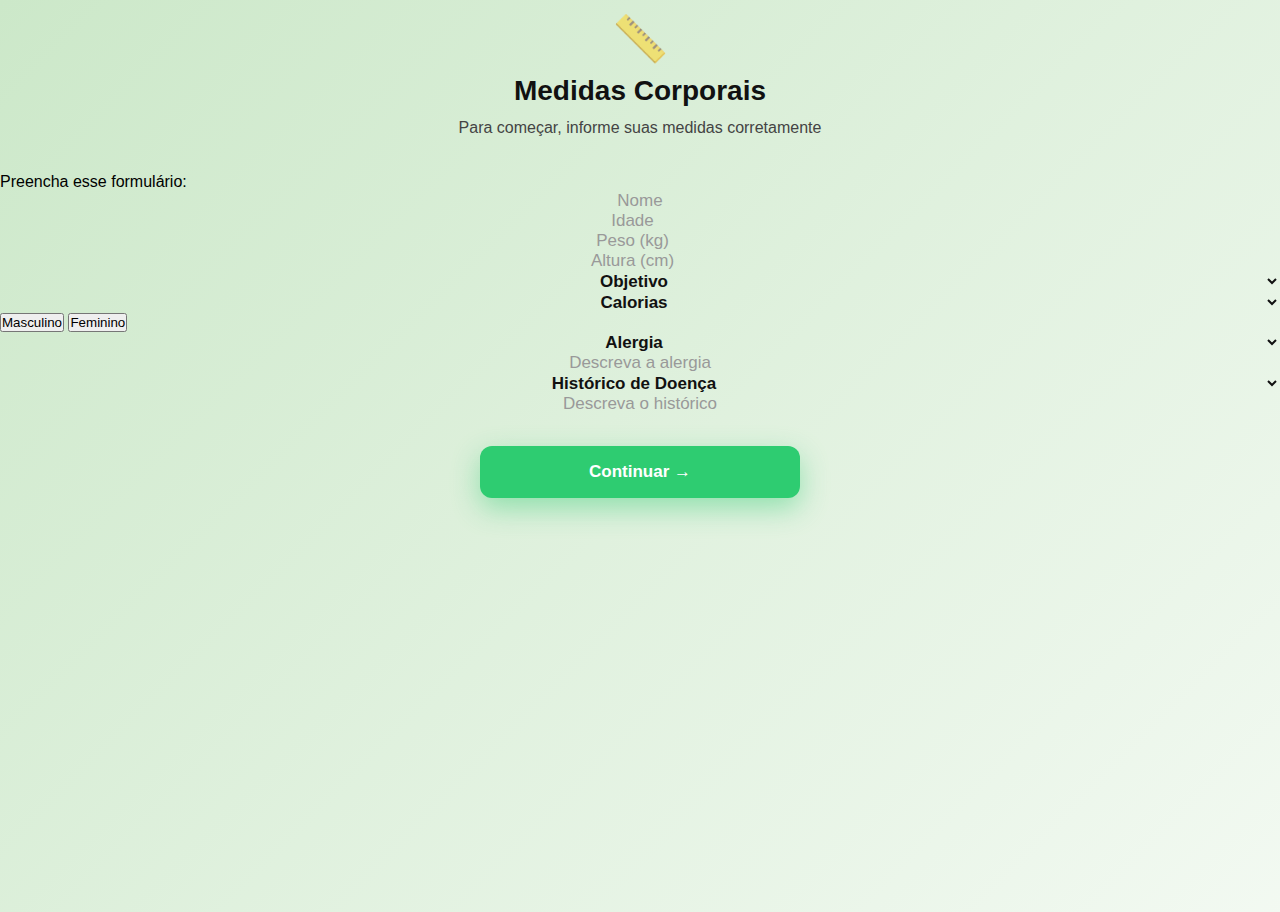
<file: dados.html>
<!DOCTYPE html>
<html lang="pt-BR">
<head>
  <meta charset="UTF-8">
  <title>Dados Básicos - Nutri+</title>
  <meta name="viewport" content="width=device-width, initial-scale=1.0">
  <link rel="stylesheet" href="css/estilo.css">
</head>
<body>

  <div class="bloco-intro">
    <div class="icone-medidas">📏</div>
    <h1 class="titulo-principal">Medidas Corporais</h1>
    <p class="subtitulo">Para começar, informe suas medidas corretamente</p>
  </div>

<div class="card-formulario">

  <div class="card-header">
    <p>Preencha esse formulário:</p>
  </div>

  <div class="campo">
    <input type="text" id="nome" placeholder="Nome">
  </div>

  <div class="campo">
    <input type="number" id="idade" placeholder="Idade">
  </div>

  <div class="campo">
    <input type="number" id="peso" placeholder="Peso (kg)">
  </div>

  <div class="campo">
    <input type="number" id="altura" placeholder="Altura (cm)">
  </div>

  <div class="campo">
    <select id="objetivo">
      <option value="" disabled selected>Objetivo</option>
      <option>Emagrecimento (Perda de Gordura Corporal)</option>
      <option>Ganhar Massa Muscular (Hipertrofia)</option>
      <option>Ganhar Massa Seca + Hipertrofia</option>
      <option>Ganhar Massa Seca + Emagrecimento (Recomposição Corporal)</option>
      <option>Manutenção</option>
      <option>Melhora da Performance</option>
      <option>Saúde e Bem-Estar Geral</option>
    </select>
  </div>

  <div class="campo">
    <select id="calorias">
      <option value="" disabled selected>Calorias</option>
      <option>1400 kcal</option>
      <option>1600 kcal</option>
      <option>1800 kcal</option>
      <option>2000 kcal</option>
      <option>2200 kcal</option>
      <option>2400 kcal</option>
      <option>Não sei dizer</option>
    </select>
  </div>

  <div class="sexo-toggle">
    <button type="button" class="sexo ativo" data-value="Masculino">Masculino</button>
    <button type="button" class="sexo" data-value="Feminino">Feminino</button>
  </div>

  <input type="hidden" id="sexo" value="Masculino">

  <div class="campo">
    <select id="alergia">
      <option value="" disabled selected>Alergia</option>
      <option value="nao">Não possuo</option>
      <option value="sim">Sim, possuo</option>
    </select>

    <input
      type="text"
      id="alergiaDescricao"
      class="input-extra"
      placeholder="Descreva a alergia"
    >
  </div>

  <div class="campo">
    <select id="historico">
      <option value="" disabled selected>Histórico de Doença</option>
      <option value="nao">Não possuo</option>
      <option value="pessoal">Sim, pessoal</option>
      <option value="familiar">Sim, familiar</option>
    </select>

    <input
      type="text"
      id="historicoDescricao"
      class="input-extra"
      placeholder="Descreva o histórico"
    >
  </div>

  <button id="btnContinuar" class="botao-principal" disabled>
    Continuar →
  </button>

</div>

  <script src="js/dados.js"></script>
</body>
</html>
</file>
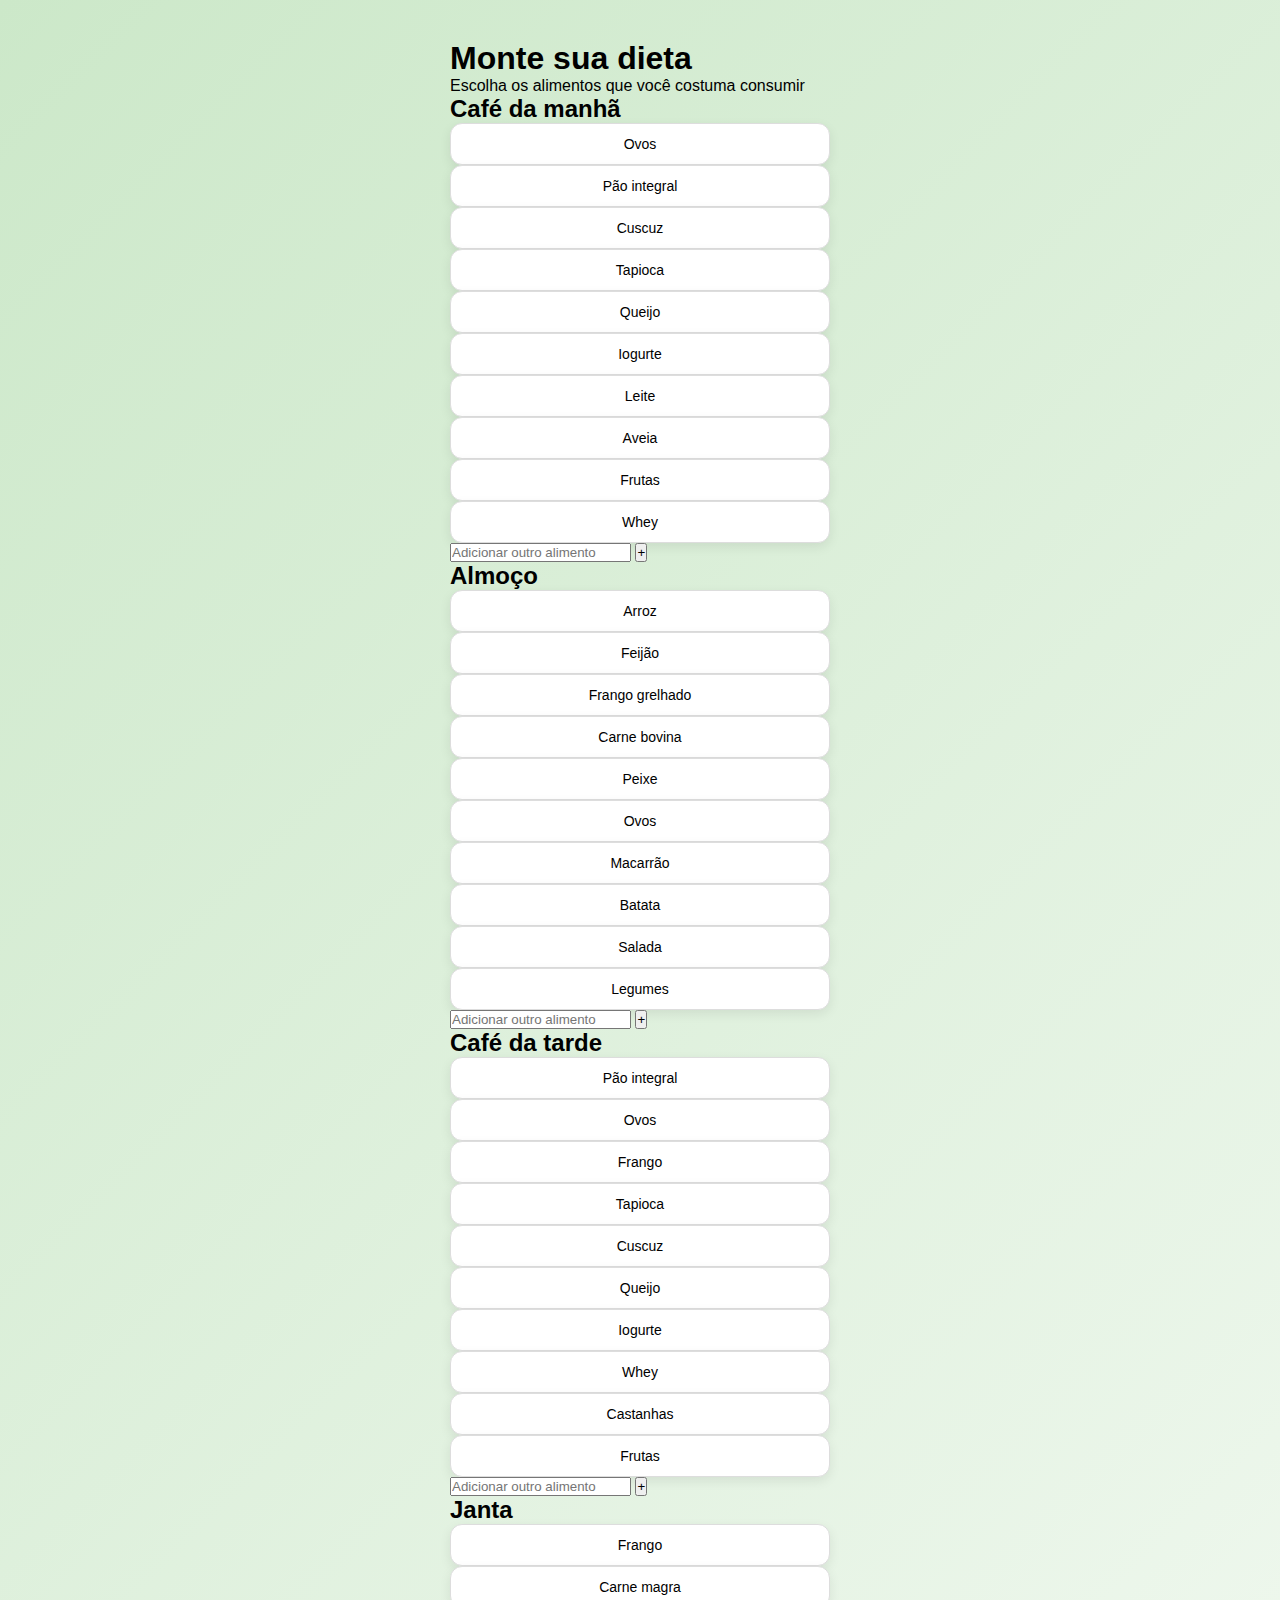
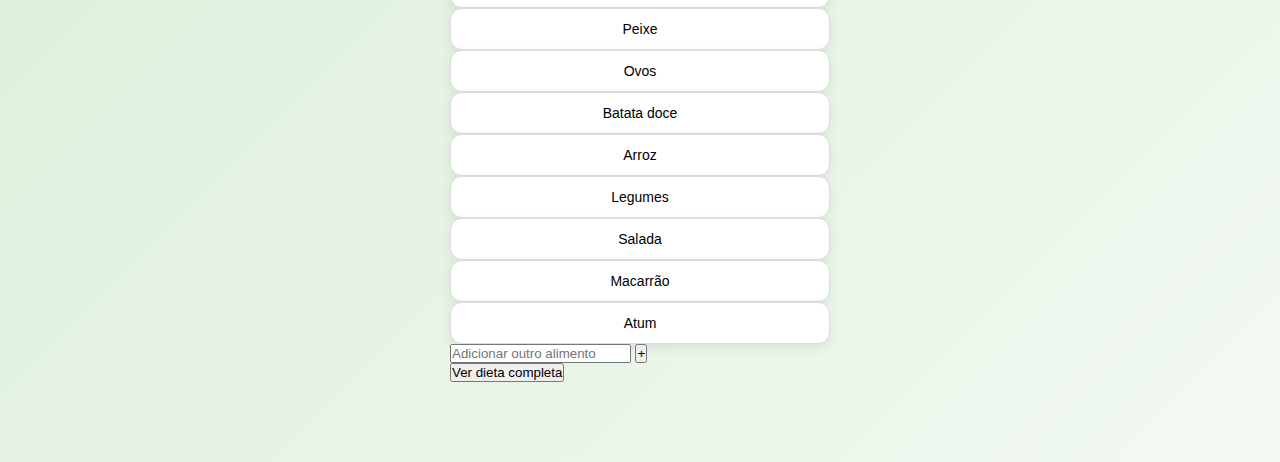
<file: dieta.html>
<!DOCTYPE html>
<html lang="pt-BR">
<head>
<meta charset="UTF-8">
<title>Escolha seus alimentos</title>
<meta name="viewport" content="width=device-width, initial-scale=1.0">
<link rel="stylesheet" href="css/estilo.css">
</head>

<body>

<div class="container">
  <h1>Monte sua dieta</h1>
  <p>Escolha os alimentos que você costuma consumir</p>

  <!-- TEMPLATE REFEIÇÃO -->
  <div class="refeicao">

    <h2>Café da manhã</h2>
    <div class="grid-alimentos" id="cafeManha">
      <div class="card" data-grupo="cafeManha">Ovos</div>
      <div class="card" data-grupo="cafeManha">Pão integral</div>
      <div class="card" data-grupo="cafeManha">Cuscuz</div>
      <div class="card" data-grupo="cafeManha">Tapioca</div>
      <div class="card" data-grupo="cafeManha">Queijo</div>
      <div class="card" data-grupo="cafeManha">Iogurte</div>
      <div class="card" data-grupo="cafeManha">Leite</div>
      <div class="card" data-grupo="cafeManha">Aveia</div>
      <div class="card" data-grupo="cafeManha">Frutas</div>
      <div class="card" data-grupo="cafeManha">Whey</div>
    </div>

    <div class="add-alimento">
      <input type="text" placeholder="Adicionar outro alimento">
      <button onclick="adicionarAlimento(this,'cafeManha')">+</button>
    </div>

  </div>

  <div class="refeicao">
    <h2>Almoço</h2>
    <div class="grid-alimentos" id="almoco">
      <div class="card" data-grupo="almoco">Arroz</div>
      <div class="card" data-grupo="almoco">Feijão</div>
      <div class="card" data-grupo="almoco">Frango grelhado</div>
      <div class="card" data-grupo="almoco">Carne bovina</div>
      <div class="card" data-grupo="almoco">Peixe</div>
      <div class="card" data-grupo="almoco">Ovos</div>
      <div class="card" data-grupo="almoco">Macarrão</div>
      <div class="card" data-grupo="almoco">Batata</div>
      <div class="card" data-grupo="almoco">Salada</div>
      <div class="card" data-grupo="almoco">Legumes</div>
    </div>

    <div class="add-alimento">
      <input type="text" placeholder="Adicionar outro alimento">
      <button onclick="adicionarAlimento(this,'almoco')">+</button>
    </div>
  </div>

  <div class="refeicao">
    <h2>Café da tarde</h2>
    <div class="grid-alimentos" id="cafeTarde">
      <div class="card" data-grupo="cafeTarde">Pão integral</div>
      <div class="card" data-grupo="cafeTarde">Ovos</div>
      <div class="card" data-grupo="cafeTarde">Frango</div>
      <div class="card" data-grupo="cafeTarde">Tapioca</div>
      <div class="card" data-grupo="cafeTarde">Cuscuz</div>
      <div class="card" data-grupo="cafeTarde">Queijo</div>
      <div class="card" data-grupo="cafeTarde">Iogurte</div>
      <div class="card" data-grupo="cafeTarde">Whey</div>
      <div class="card" data-grupo="cafeTarde">Castanhas</div>
      <div class="card" data-grupo="cafeTarde">Frutas</div>
    </div>

    <div class="add-alimento">
      <input type="text" placeholder="Adicionar outro alimento">
      <button onclick="adicionarAlimento(this,'cafeTarde')">+</button>
    </div>
  </div>

  <div class="refeicao">
    <h2>Janta</h2>
    <div class="grid-alimentos" id="janta">
      <div class="card" data-grupo="janta">Frango</div>
      <div class="card" data-grupo="janta">Carne magra</div>
      <div class="card" data-grupo="janta">Peixe</div>
      <div class="card" data-grupo="janta">Ovos</div>
      <div class="card" data-grupo="janta">Batata doce</div>
      <div class="card" data-grupo="janta">Arroz</div>
      <div class="card" data-grupo="janta">Legumes</div>
      <div class="card" data-grupo="janta">Salada</div>
      <div class="card" data-grupo="janta">Macarrão</div>
      <div class="card" data-grupo="janta">Atum</div>
    </div>

    <div class="add-alimento">
      <input type="text" placeholder="Adicionar outro alimento">
      <button onclick="adicionarAlimento(this,'janta')">+</button>
    </div>
  </div>

  <button class="btn" id="btnFinalizar">Ver dieta completa</button>
</div>

<script>
const dieta = {
  cafeManha: [],
  almoco: [],
  cafeTarde: [],
  janta: []
};

document.addEventListener('click', e => {
  if (e.target.classList.contains('card')) {
    const grupo = e.target.dataset.grupo;
    const valor = e.target.innerText;

    e.target.classList.toggle('ativo');

    if (dieta[grupo].includes(valor)) {
      dieta[grupo] = dieta[grupo].filter(i => i !== valor);
    } else {
      dieta[grupo].push({
        nome: valor,
        macros: { proteina: 25, carbo: 25, gordura: 10 } // base equilibrada
      });
    }
  }
});

function adicionarAlimento(btn, grupo) {
  const input = btn.previousElementSibling;
  if (!input.value.trim()) return;

  const card = document.createElement('div');
  card.className = 'card';
  card.dataset.grupo = grupo;
  card.innerText = input.value;

  document.getElementById(grupo).appendChild(card);
  input.value = '';
}

document.getElementById('btnFinalizar').onclick = () => {
  localStorage.setItem('dietaSelecionada', JSON.stringify(dieta));
  window.location.href = 'resultado.html';
};
</script>

</body>
</html>
</file>
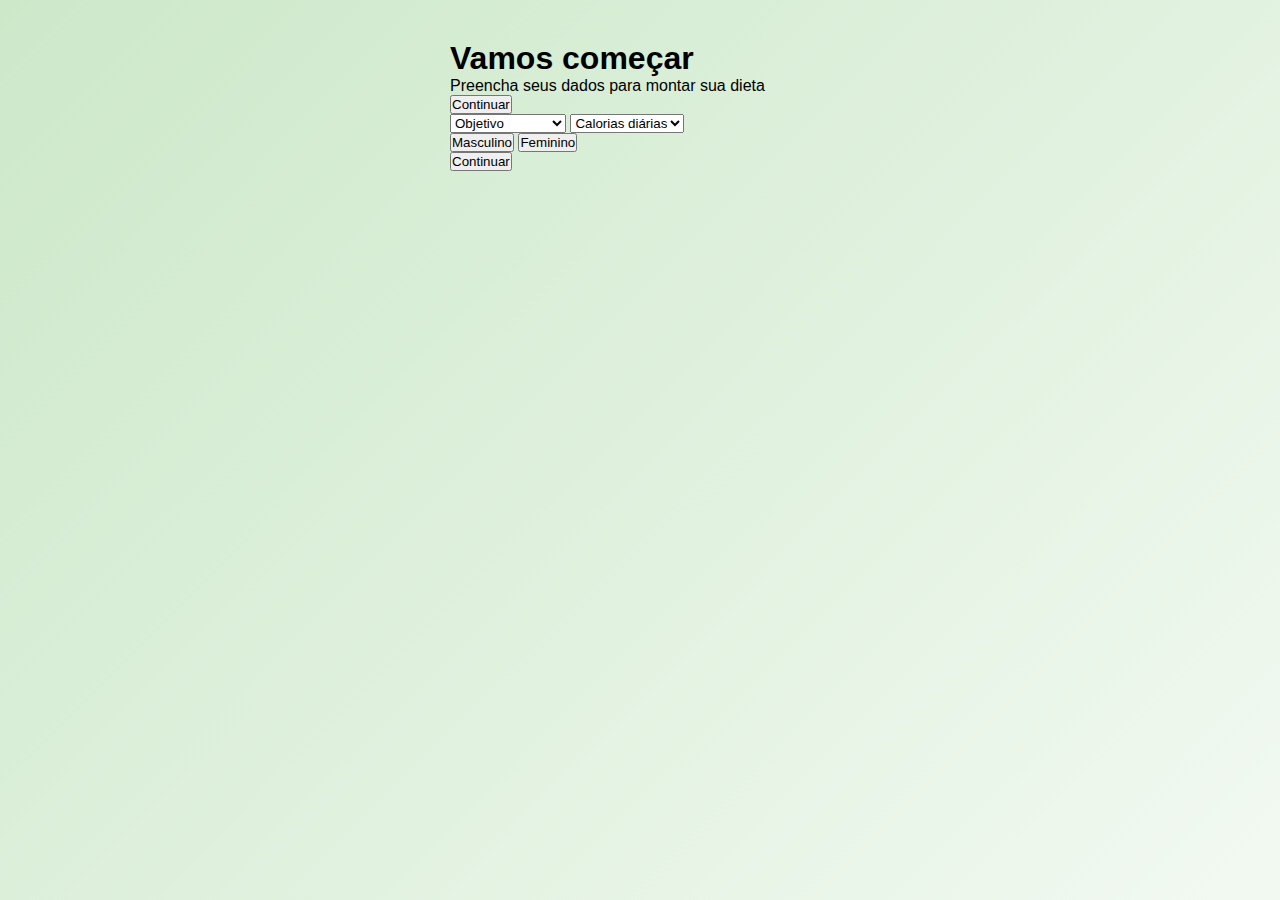
<file: form.html>
<!DOCTYPE html>
<html lang="pt-BR">
<head>
  <meta charset="UTF-8">
  <title>Dados Iniciais</title>
  <meta name="viewport" content="width=device-width, initial-scale=1.0">
  <link rel="stylesheet" href="css/estilo.css">
</head>
<body>

  <div class="container">
    <h1>Vamos começar</h1>
    <p>Preencha seus dados para montar sua dieta</p>

    <form id="formDados">
  <!-- campos -->
  <button type="submit">Continuar</button>
</form>
      
      <select id="objetivo" required>
        <option value="">Objetivo</option>
        <option value="Emagrecimento">Emagrecimento</option>
        <option value="Hipertrofia">Hipertrofia</option>
        <option value="Manutenção">Manutenção</option>
      </select>

      <select id="calorias" required>
        <option value="">Calorias diárias</option>
        <option value="1800">1800 kcal</option>
        <option value="2000">2000 kcal</option>
        <option value="2200">2200 kcal</option>
      </select>

      <div class="sexo">
        <button type="button" data-sexo="Masculino" class="sexo-btn">Masculino</button>
        <button type="button" data-sexo="Feminino" class="sexo-btn">Feminino</button>
      </div>

      <button type="submit" class="btn">Continuar</button>

    </form>
  </div>

  <script src="js/form.js"></script>
</body>
</html>
</file>
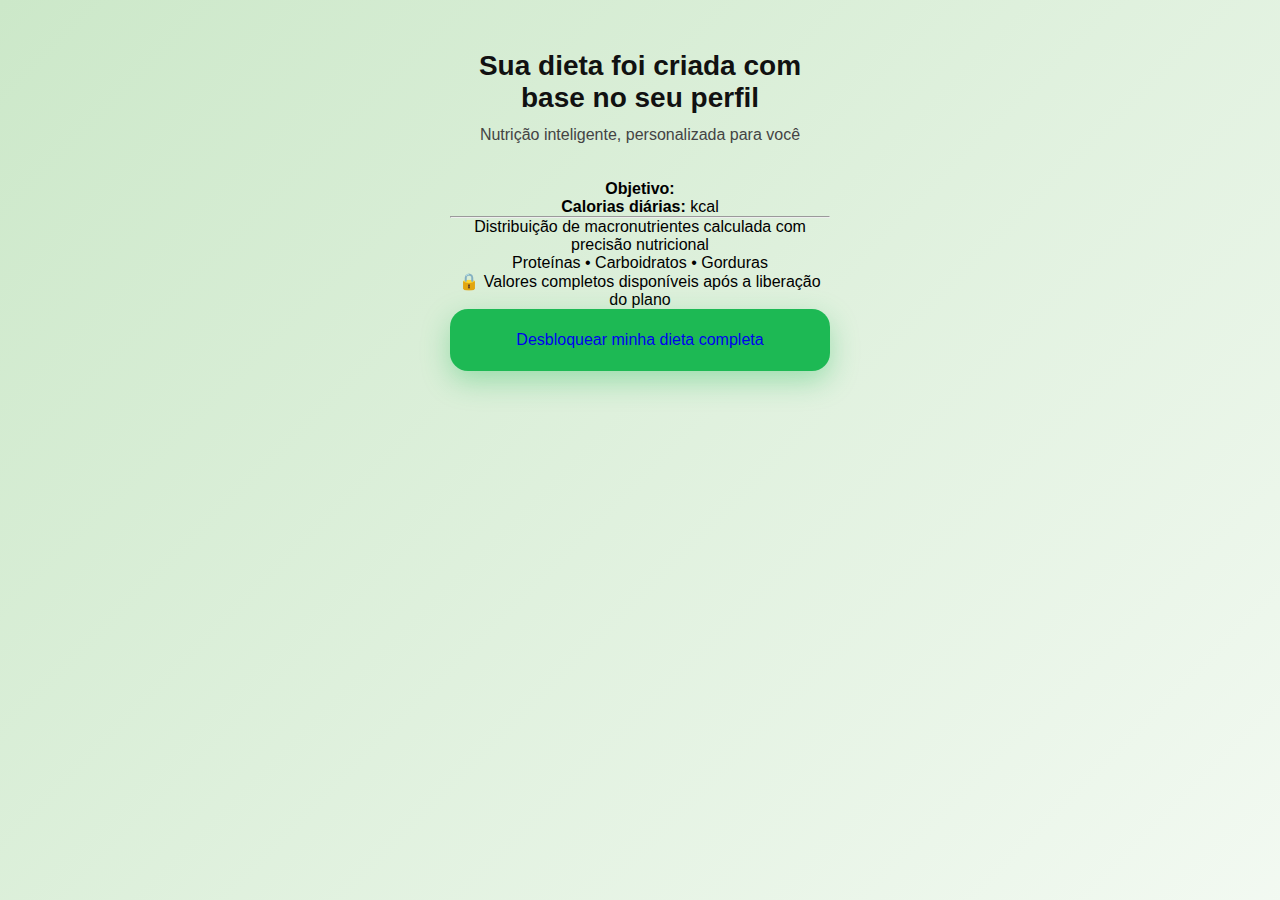
<file: resumo.html>
<!DOCTYPE html>
<html lang="pt-BR">
<head>
  <meta charset="UTF-8">
  <title>Resumo da sua dieta</title>
  <meta name="viewport" content="width=device-width, initial-scale=1.0">
  <link rel="stylesheet" href="css/estilo.css">
</head>
<body>

<div class="container-inicio">

  <h1 class="titulo-principal">
    Sua dieta foi criada com base no seu perfil
  </h1>

  <p class="subtitulo">
    Nutrição inteligente, personalizada para você
  </p>

  <!-- CARD RESUMO -->
  <div class="card-resumo">

    <p><strong>Objetivo:</strong> <span id="objetivo"></span></p>
    <p><strong>Calorias diárias:</strong> <span id="calorias"></span> kcal</p>

    <hr>

    <p class="texto-bloqueado">
      Distribuição de macronutrientes calculada com precisão nutricional
    </p>

    <div class="blur-box">
      Proteínas • Carboidratos • Gorduras
    </div>

    <p class="aviso">
      🔒 Valores completos disponíveis após a liberação do plano
    </p>

  </div>

  <!-- CTA -->
  <a href="planos.html" class="card-opcao destaque">
    Desbloquear minha dieta completa
  </a>

</div>

<script>
  const dados = JSON.parse(localStorage.getItem("dadosUsuario"));

  document.getElementById("objetivo").innerText = dados.objetivo;
  document.getElementById("calorias").innerText = dados.calorias;
</script>

</body>
</html>
</file>
<file: css/estilo.css>
* {
  margin: 0;
  padding: 0;
  box-sizing: border-box;
  font-family: 'Segoe UI', Arial, sans-serif;
}

body {
  background: #ffffff; /* FUNDO BRANCO */
  min-height: 100vh;
}

/* CONTAINER CENTRAL */
.container-inicio {
  max-width: 420px;
  margin: 0 auto;
  padding: 50px 20px 60px;
  display: flex;
  flex-direction: column;
  align-items: center;
  text-align: center;
}

/* LOGO CENTRALIZADA E ESTÁTICA */
.logo {
  width: 180px;
  margin-bottom: 32px;
}

/* TÍTULOS */
.titulo-principal {
  font-size: 28px;
  font-weight: 800;
  color: #111111; /* TEXTO ESCURO */
  margin-bottom: 12px;
}

.subtitulo {
  font-size: 16px;
  color: #444444; /* CINZA ESCURO */
  margin-bottom: 36px;
}

/* CARDS / BOTÕES */
.card-opcao {
  width: 100%;
  background: #ffffff;
  border-radius: 18px;
  padding: 22px 18px;
  margin-bottom: 18px;
  text-decoration: none;
  border: 1px solid #e5e5e5;
  box-shadow: 0 6px 18px rgba(0,0,0,0.06);
  transition: transform 0.2s ease;
}

.card-opcao:hover {
  transform: scale(1.02);
}

/* Página 2 BOTÃO GRANDE CONTINUAR – DESTAQUE */
.botao-principal {
  width: 100%;
  max-width: 320px;
  margin: 32px auto;
  padding: 16px;
  background-color: #2ecc71; /* mesma cor */
  color: #ffffff;
  font-size: 17px;
  font-weight: 700;
  border: none;
  border-radius: 12px;
  display: block;
  cursor: pointer;
  opacity: 1;

  /* DESTAQUE VISUAL */
  box-shadow: 0 10px 28px rgba(46, 204, 113, 0.45);
  transition: transform 0.2s ease, box-shadow 0.2s ease, opacity 0.2s ease;
}

/* HOVER (desktop) */
.botao-principal:hover {
  transform: translateY(-2px);
  box-shadow: 0 14px 36px rgba(46, 204, 113, 0.55);
  opacity: 0.95;
}

/* CLIQUE */
.botao-principal:active {
  transform: scale(0.98);
}

/* TEXTOS DOS BOTÕES */
.titulo-opcao {
  display: block;
  font-size: 20px;
  font-weight: 700;
  color: #111111; /* TEXTO ESCURO */
  margin-bottom: 6px;
}

.descricao-opcao {
  font-size: 15px;
  color: #555555;
}

/* RESPONSIVO */
@media (max-width: 480px) {
  .titulo-principal {
    font-size: 26px;
  }

  .titulo-opcao {
    font-size: 19px;
  }

  .descricao-opcao {
    font-size: 14px;
  }
}
/* VARIÁVEL DE COR PRINCIPAL (VERDE DA LOGO) */
:root {
  --verde-logo: #1db954; /* ajuste aqui se quiser outro tom */
}

/* CARD DESTAQUE – SOU NOVO NA NUTRI+ */
.card-opcao.destaque {
  background: var(--verde-logo);
  border: none;
  box-shadow: 0 10px 28px rgba(29, 185, 84, 0.35);
}

/* TEXTOS DO CARD VERDE */
.card-opcao.destaque .titulo-opcao,
.card-opcao.destaque .descricao-opcao {
  color: #ffffff;
}
/* CONTAINER DAS PÁGINAS INTERNAS */
.container {
  max-width: 420px;
  margin: 0 auto;
  padding: 40px 20px 80px;
}

/* TEXTO DO LABEL */
.campo label {
  display: block;
  font-size: 13px;
  color: #666;
  margin-bottom: 6px;
}

/* INPUTS */
.campo input,
.campo select {
  width: 100%;
  border: none;
  font-size: 17px;
  font-weight: 600;
  color: #111;
  outline: none;
  background: transparent;
}

}
/* TÍTULO NAS PÁGINAS INTERNAS */
.container .titulo-principal {
  text-align: center;
  margin-bottom: 8px;
}

.container .subtitulo {
  text-align: center;
  margin-bottom: 32px;
}

/* EFEITO DE FOCO (UX PREMIUM) */
.campo:focus-within {
  border-color: var(--verde-logo);
  box-shadow: 0 0 0 2px rgba(29, 185, 84, 0.15);
}

/* PLACEHOLDER MAIS SUAVE */
.campo input::placeholder {
  color: #999;
  font-weight: 400;
}

/* BLOCO INTRO */
.bloco-intro {
  text-align: center;
  margin-bottom: 32px;
}

.icone-medidas {
  font-size: 45px;
  margin-bottom: 12px;
  margin-top: 12px;
  margin-bottom: 10px;   /* ↓ diminui o espaço */
  opacity: 0.6;
}

.botao-principal.ativo {
  cursor: pointer;
  opacity: 1;
}

/* BARRA DE PROGRESSO */
.progresso {
  width: 100%;
  height: 6px;
  background: #eaeaea;
  border-radius: 6px;
  position: fixed;
  top: 0;
  left: 0;
  z-index: 20;
}

.progresso-barra {
  height: 100%;
  width: 33%; /* ex: 33% se for a 1ª etapa, ajustar dinamicamente no JS */
  background: var(--verde-logo);
  border-radius: 6px;
  transition: width 0.4s ease;
}

/* BOTÃO FINAL ESTILO HOME */
.botao-final {
  margin-top: 36px;
  text-align: center;
}
.form-wrapper {
  max-width: 420px;
  margin: 0 auto;
  padding: 0 16px;
}
/* CENTRALIZAR APENAS TEXTO DOS CAMPOS */
.campo {
  text-align: center;
}

.campo label {
  text-align: center;
}

.campo input,
.campo select {
  text-align: center;
}
/* ===== CAMPOS MODELO WHATSAPP ===== */
.campo-whatsapp {
  background: transparent;
  border: none;
  border-bottom: 1.5px solid #dcdcdc;
  padding: 10px 0;
  margin-bottom: 24px;
}

.campo-whatsapp label {
  display: block;
  font-size: 13px;
  color: #777;
  margin-bottom: 4px;
}

.campo-whatsapp input,
.campo-whatsapp select {
  width: 100%;
  border: none;
  background: transparent;
  font-size: 17px;
  font-weight: 600;
  color: #111;
  padding: 6px 0;
  outline: none;
}

.campo-whatsapp input:focus,
.campo-whatsapp select:focus {
  border-bottom: 2px solid var(--verde-logo);
}
/* GRID DE CARDS DE ALIMENTOS */
.grid {
  display: grid;
  grid-template-columns: repeat(3, 1fr); /* 3 cards por linha */
  gap: 12px;
  margin-bottom: 20px;
}

/* CARD INDIVIDUAL */
.card {
  background-color: #ffffff;
  border: 1px solid #ddd;
  border-radius: 12px;
  padding: 12px 8px;
  font-size: 14px;
  text-align: center;
  cursor: pointer;
  user-select: none;
  box-shadow: 0 4px 12px rgba(0,0,0,0.08);
  transition: all 0.2s ease;
}

/* HOVER */
.card:hover {
  transform: translateY(-2px);
  box-shadow: 0 6px 18px rgba(0,0,0,0.12);
  border-color: var(--verde-logo);
}

/* CARD SELECIONADO */
.card.ativo {
  background-color: var(--verde-logo);
  color: #ffffff;
  border-color: var(--verde-logo);
}

/* CENTRALIZAR TITULOS DAS REFEIÇÕES */
.titulo-refeicao {
  text-align: center;
  margin-bottom: 12px;
  font-size: 18px;
  font-weight: 600;
}
/* CENTRALIZAR TÍTULO E SUBTÍTULO DA PÁGINA DE ALIMENTOS */
.titulo-central, .subtitulo-central {
  text-align: center;
  margin-bottom: 16px; /* ajuste se quiser mais espaçamento */
  font-weight: 600; /* mantém parecido com páginas internas */
}

/* BARRA DE PROGRESSO NA PÁGINA DE ALIMENTOS */
.progresso-alimentos {
  width: 100%;
  height: 6px;
  background: #eaeaea;
  border-radius: 6px;
  margin: 24px 0;
}

.progresso-barra-alimentos {
  height: 100%;
  background: var(--verde-logo);
  border-radius: 6px;
  transition: width 0.4s ease;
  width: 0%; /* pode ser animada via JS quando necessário */
}
  /* ==============================
   Regra com símbolo suave de dieta
   ============================== */
.progresso-barra {
  height: 100%;
  width: 33%; /* ex: 33% se for a 1ª etapa, ajustar dinamicamente no JS */
  background: var(--verde-logo);
  border-radius: 6px;
  transition: width 0.4s ease;
}

.linha-simbolo-wrapper .linha {
  flex: 1;
  height: 2px;
  background-color: #e0e0e0; /* linha suave */
  border-radius: 1px;
}

.icone-dieta-topo {
  font-size: 54px;
  margin-bottom: 4px;   /* ↓ diminui o espaço */
  margin-top: -35px;    /* ↑ sobe o ícone */
  color: var(--verde-logo);
  opacity: 0.6;
}

/* Título e subtítulo centralizados (mantendo estilo anterior) */
.titulo-central {
  text-align: center;
  font-size: 28px;
  font-weight: 800;
  color: #111111;
  margin-bottom: 12px;
}

.subtitulo-central {
  text-align: center;
  font-size: 16px;
  color: #444444;
  margin-bottom: 36px;
}

/* Barra de progresso no topo (mesmo estilo da página anterior) */
.progresso {
  width: 100%;
  height: 6px;
  background: #eaeaea;
  border-radius: 6px;
  margin-bottom: 24px;
  position: fixed;
  top: 0;
  left: 0;
  z-index: 20;
}

.progresso-barra {
  height: 100%;
  width: 0%;
  background: var(--verde-logo);
  border-radius: 6px;
  transition: width 0.4s ease;
}
/* CARD GRANDE DA REFEIÇÃO */
.bloco-refeicao {
  background: #ffffff;
  border: 1px solid #e5e5e5;
  border-radius: 18px;
  padding: 20px 16px;
  margin-bottom: 28px;
  box-shadow: 0 6px 20px rgba(0,0,0,0.06);
}

/* TÍTULO DENTRO DO CARD */
.bloco-refeicao .titulo-refeicao {
  margin-bottom: 16px;
}
/* ===============================
   BARRA DE PROGRESSO – PADRÃO GLOBAL
   (igual à página anterior)
   =============================== */

.progresso {
  width: 100%;
  height: 6px;
  background: #eaeaea;
  border-radius: 6px;
  position: fixed;
  top: 0;
  left: 0;
  z-index: 20;
}

.progresso-barra {
  height: 100%;
  width: 80%; /* NÃO MEXER – etapa atual */
  background: var(--verde-logo);
  border-radius: 6px;
  transition: width 0.4s ease;
}
.card-dados {
  border-radius: 16px;
  box-shadow: 0 8px 24px rgba(0, 0, 0, 0.08);
  overflow: hidden;
}

/* ===== Página de Planos ===== */

/* ===== FUNDO ANIMADO ===== */
.fundo-planos {
  background: linear-gradient(120deg, #ffffff, #e7f6ee, #ffffff);
  background-size: 300% 300%;
  animation: bgMove 12s ease infinite;
}

@keyframes bgMove {
  0% { background-position: 0% 50%; }
  50% { background-position: 100% 50%; }
  100% { background-position: 0% 50%; }
}

/* ===== LAYOUT ===== */
.container-planos {
  max-width: 1200px;
  margin: auto;
  padding: 40px 20px;
  text-align: center;
}

.logo-planos {
  width: 120px;
  margin-bottom: 20px;
}

.grid-planos {
  display: grid;
  grid-template-columns: repeat(auto-fit, minmax(280px, 1fr));
  gap: 30px;
  margin-top: 40px;
}

/* ===== CARD ===== */
.card-plano {
  background: #6f7c78;
  color: #fff;
  border-radius: 24px;
  padding: 30px 24px 90px;
  position: relative;
  box-shadow: 0 10px 30px rgba(0,0,0,.15);
}

.card-plano.recomendado {
  background: #7b6a44;
}

.card-plano.destaque {
  background: #4f6b56;
}

.card-plano h2 {
  font-size: 26px;
  margin: 20px 0;
}

/* ===== TAG ===== */
.tag {
  position: absolute;
  top: 16px;
  left: 50%;
  transform: translateX(-50%);
  background: #444;
  color: #fff;
  padding: 6px 14px;
  border-radius: 999px;
  font-size: 12px;
}

.tag.verde {
  background: #6fd18c;
  color: #114b2d;
}

/* ===== PREÇO ===== */
.preco-antigo {
  text-decoration: line-through;
  opacity: .7;
}

.preco {
  font-size: 48px;
  font-weight: bold;
}

.mensal {
  font-size: 14px;
  opacity: .9;
}

/* ===== LISTA ===== */
.card-plano ul {
  text-align: left;
  margin-top: 20px;
}

.card-plano li {
  margin-bottom: 8px;
}

/* ===== BOTÃO ===== */
.flutuante {
  position: absolute;
  bottom: 20px;
  left: 50%;
  transform: translateX(-50%);
}
.nome-usuario {
  margin-top: 10px;
  font-size: 16px;
}

.linha-dados {
  margin: 6px 0 14px;
  font-size: 14px;
  color: #555;
}

/* Página 4 - DESTAQUE VISUAL DO OBJETIVO (estilo botão/pill) */
.objetivo-box {
  display: inline-block !important;
  margin: 14px auto !important;
  padding: 10px 24px !important;
  background-color: #1db954 !important;
  color: #ffffff !important;
  font-weight: 700 !important;
  font-size: 15px !important;
  border-radius: 999px !important;
  text-align: center !important;
  box-shadow: 0 8px 20px rgba(29, 185, 84, 0.45) !important;
}

body {
    background: linear-gradient(-45deg, #2c6f3e, #a8d5a2, #ffffff, #cce8c9);
    background-size: 400% 400%;
    animation: gradientBG 20s ease infinite;
}

@keyframes gradientBG {
    0% {background-position: 0% 50%;}
    50% {background-position: 100% 50%;}
    100% {background-position: 0% 50%;}
}
</file>
